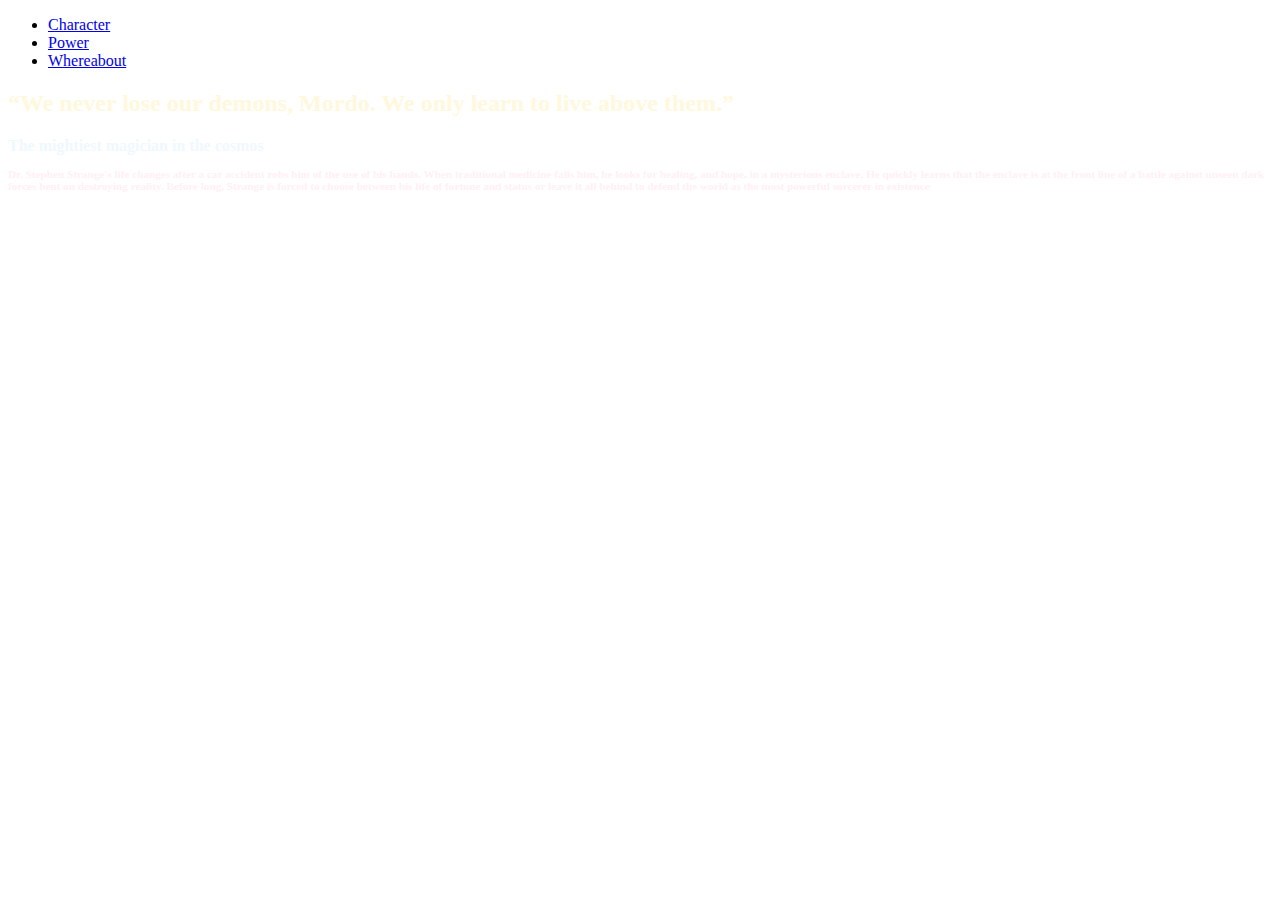
<file: Week_1/Day_2/DailyChallenge/Avengers/index.html>
<!DOCTYPE html>

<html> 

    <head>  
        <title>Doctor Strange</title>
        <link rel="stylesheet" type="text/css" href="style.css">
    </head>

<body>

        <header>
            <nav>
                <ul>
                    <li><a href="character.html">Character</a></li>
                    <li><a href="power.html">Power</a></li>
                    <li><a href="whereabout.html">Whereabout</a></li>
                </ul>
            </nav>
        </header>
    <h1><q>We never lose our demons, Mordo. We only learn to live above them.</q></h1>

    
    <h2>The mightiest magician in the cosmos</h2>
    
        <p>Dr. Stephen Strange's life changes after a car accident robs him of the use of his hands. When traditional medicine fails him, he looks for healing, and hope, in a mysterious enclave. He quickly learns that the enclave is at the front line of a battle against unseen dark forces bent on destroying reality. Before long, Strange is forced to choose between his life of fortune and status or leave it all behind to defend the world as the most powerful sorcerer in existence</p>
   
    
</body>


</html>
</file>
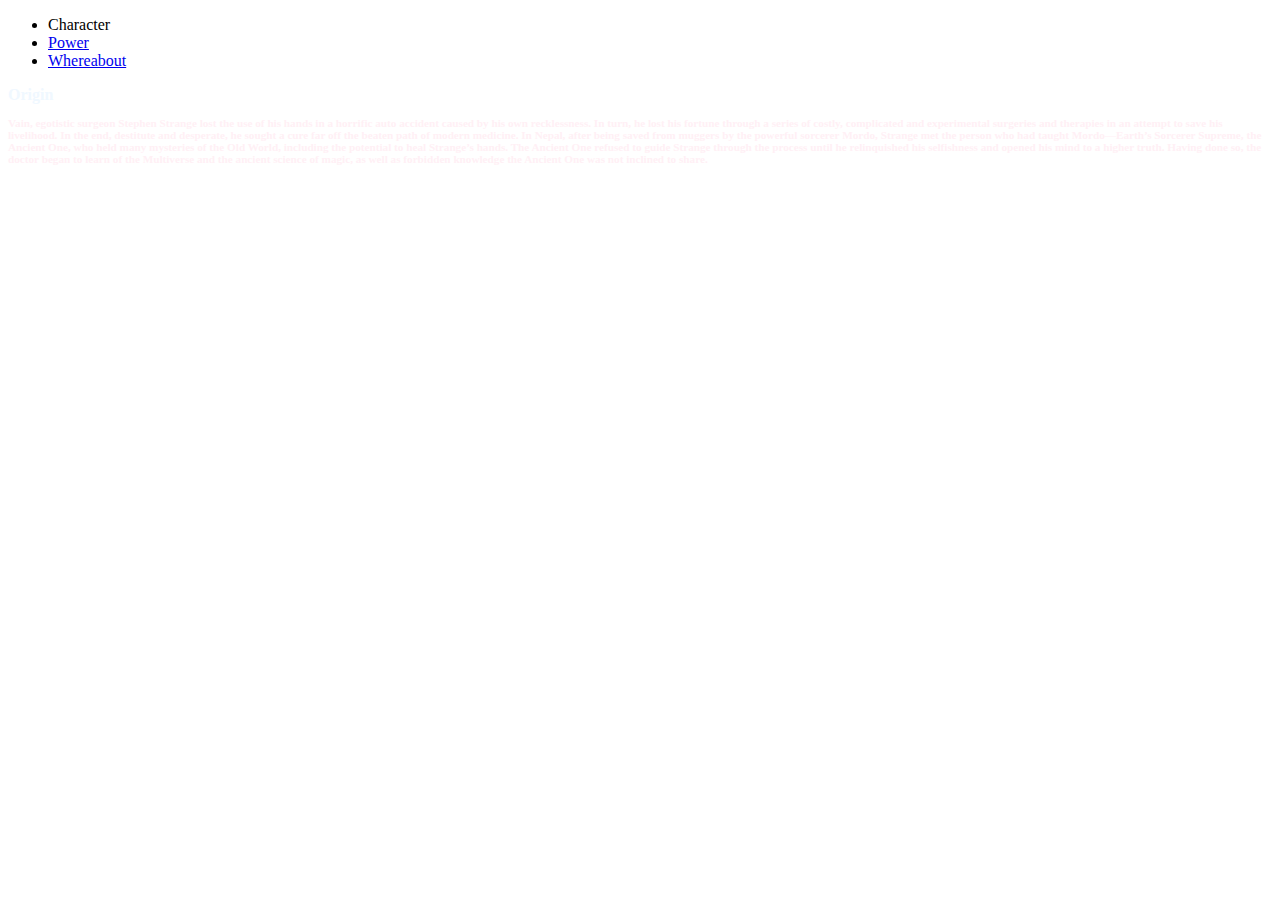
<file: Week_1/Day_2/DailyChallenge/Avengers/character.html>
<!DOCTYPE html>

<html> 

    <head>  
        <title>Character</title>
        <link rel="stylesheet" type="text/css" href="style.css">
    </head>

<body>

        <header>
            <nav>
                <ul>
                    <li>Character</li>
                    <li><a href="power.html">Power</a></li>
                    <li><a href="whereabout.html">Whereabout</a></li>
                </ul>
            </nav>
        </header>
    <h2>Origin</h2>

        <p>Vain, egotistic surgeon Stephen Strange lost the use of his hands in a horrific auto accident caused by his own recklessness. In turn, he lost his fortune through a series of costly, complicated and experimental surgeries and therapies in an attempt to save his livelihood. In the end, destitute and desperate, he sought a cure far off the beaten path of modern medicine.
            In Nepal, after being saved from muggers by the powerful sorcerer Mordo, Strange met the person who had taught Mordo—Earth’s Sorcerer Supreme, the Ancient One, who held many mysteries of the Old World, including the potential to heal Strange’s hands. The Ancient One refused to guide Strange through the process until he relinquished his selfishness and opened his mind to a higher truth. Having done so, the doctor began to learn of the Multiverse and the ancient science of magic, as well as forbidden knowledge the Ancient One was not inclined to share.</p>
   
    
</body>


</html>
</file>
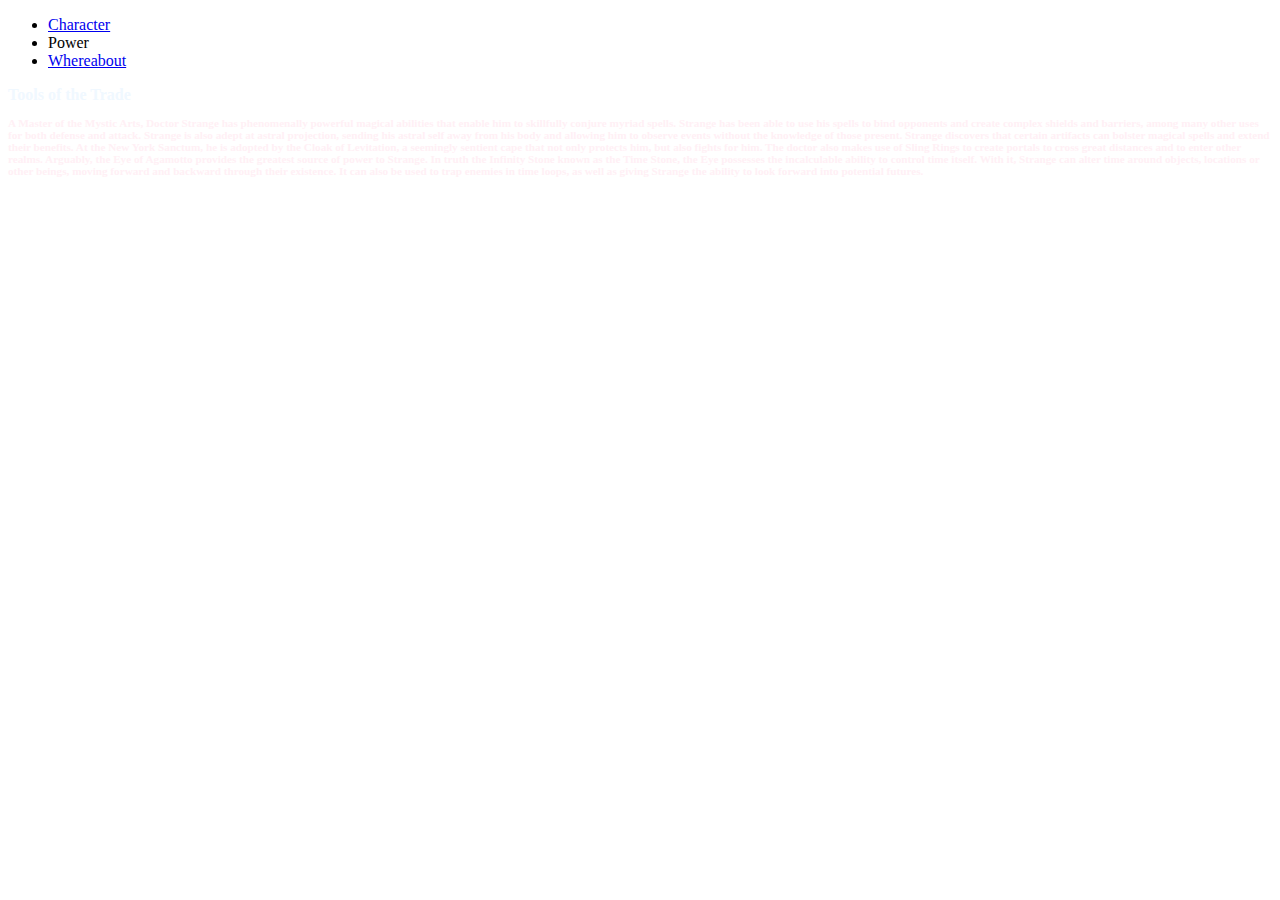
<file: Week_1/Day_2/DailyChallenge/Avengers/power.html>
<!DOCTYPE html>

<html> 

    <head>  
        <title>Power</title>
        <link rel="stylesheet" type="text/css" href="style.css">
    </head>

<body>

        <header>
            <nav>
                <ul>
                    <li><a href="character.html">Character</a></li>
                    <li>Power</li>
                    <li><a href="whereabout.html">Whereabout</a></li>
                </ul>
            </nav>
        </header>
    <h2>Tools of the Trade</h2>

        <p>A Master of the Mystic Arts, Doctor Strange has phenomenally powerful magical abilities that enable him to skillfully conjure myriad spells. Strange has been able to use his spells to bind opponents and create complex shields and barriers, among many other uses for both defense and attack. Strange is also adept at astral projection, sending his astral self away from his body and allowing him to observe events without the knowledge of those present. Strange discovers that certain artifacts can bolster magical spells and extend their benefits. At the New York Sanctum, he is adopted by the Cloak of Levitation, a seemingly sentient cape that not only protects him, but also fights for him. The doctor also makes use of Sling Rings to create portals to cross great distances and to enter other realms.
             Arguably, the Eye of Agamotto provides the greatest source of power to Strange. In truth the Infinity Stone known as the Time Stone, the Eye possesses the incalculable ability to control time itself. With it, Strange can alter time around objects, locations or other beings, moving forward and backward through their existence. It can also be used to trap enemies in time loops, as well as giving Strange the ability to look forward into potential futures.</p>
   
    
</body>


</html>
</file>
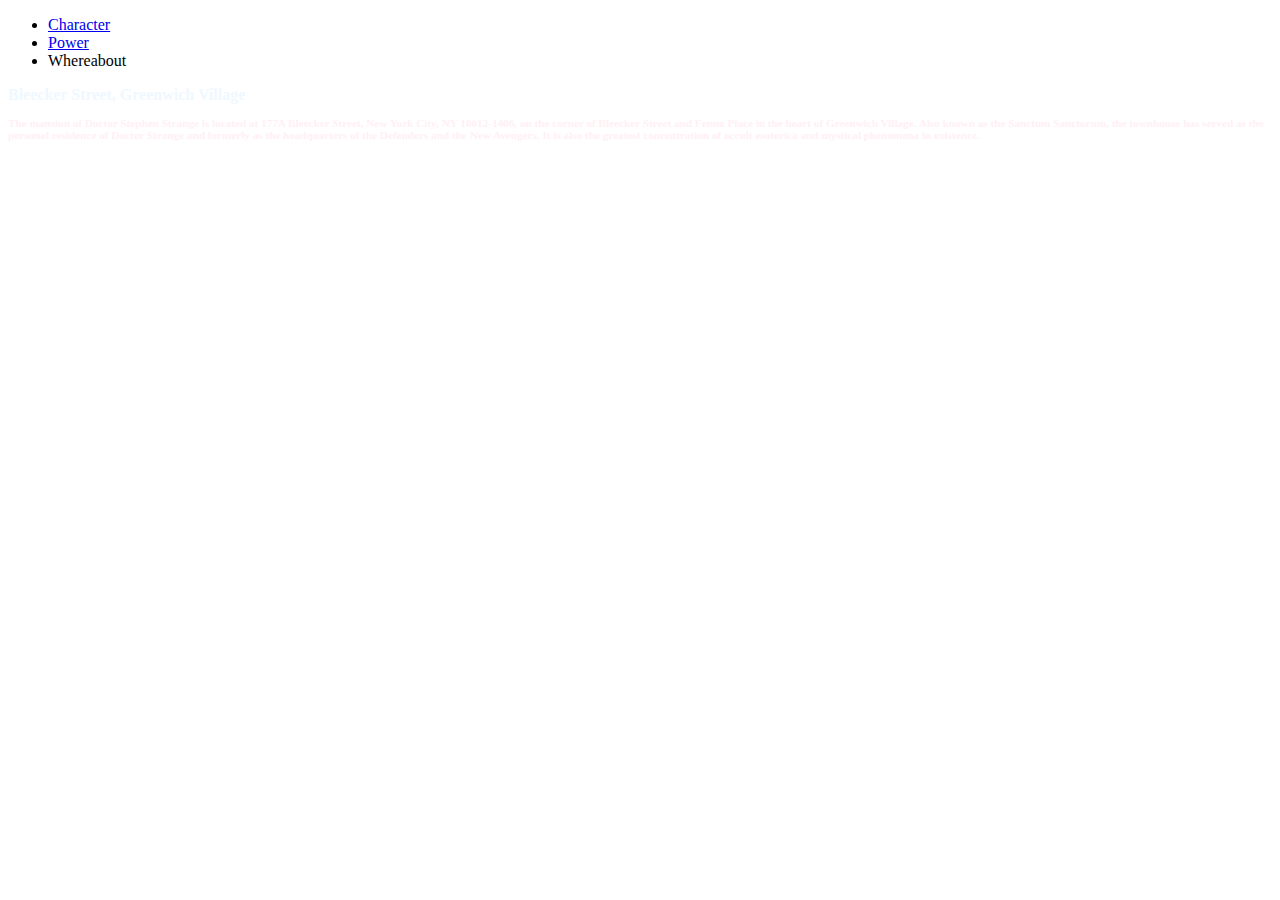
<file: Week_1/Day_2/DailyChallenge/Avengers/whereabout.html>
<!DOCTYPE html>

<html> 

    <head>  
        <title>Whereabout</title>
        <link rel="stylesheet" type="text/css" href="style.css">
    </head>

<body>

        <header>
            <nav>
                <ul>
                    <li><a href="character.html">Character</a></li>
                    <li><a href="power.html">Power</a></li>
                    <li>Whereabout</li>
                </ul>
            </nav>
        </header>
  
    <h2>Bleecker Street, Greenwich Village</h2>
    
        <p>The mansion of Doctor Stephen Strange is located at 177A Bleecker Street, New York City, NY 10012-1406, on the corner of Bleecker Street and Fenno Place in the heart of Greenwich Village. Also known as the Sanctum Sanctorum, the townhouse has served as the personal residence of Doctor Strange and formerly as the headquarters of the Defenders and the New Avengers. It is also the greatest concentration of occult esoterica and mystical phenomena in existence.
        </p>
   
    
</body>


</html>
</file>
<file: Week_1/Day_2/DailyChallenge/Avengers/style.css>
body{
    background-image: url(https://cdn-cf-east.streamable.com/image/khq11.jpg?Expires=1649211660&Signature=OAAMPLI~9atRrwZ-33QSotDhyN6aXZn6r27uoQMbg0aK2HD9R7ZsmouJSltNmUdFmdxiINnzsyErp3s3Uhem6E5Ah2xc1m8FONuo-DQWSUpJQjtqxwWbyK1nFMKkxkQBLVjp~XPJ6rj4inwioptzFrsrz9hljWMq~kRf9cuOrAU3NfsDknWnENZvngZegn0eh3i8FkGhtlos9uT~1AqKO5qbV3lF4~oX9EwOxuaGT06fTAiflii9kPgLBDzFRiRr04VrjAICzPZMfr9mCMXltv6TMDLkEBkoYSeDmzBK5xlev~IBElkOlGc-MeKFqx015LuIUSqYlpj6ajEjXlw~bQ__&Key-Pair-Id=APKAIEYUVEN4EVB2OKEQ);
    background-size: cover;
}

a href {
    list-style: none;
    display: inline-block;
	text-align: right ;
	color: aliceblue;
}

h1 {
    color: cornsilk;
	display: block;
    font-size: 1.5em;
    margin-block-start: 0.83em;
    margin-block-end: 0.83em;
    margin-inline-start: 0px;
    margin-inline-end: 0px;
    font-weight: bold;
}
h2 {
    color: aliceblue;
	display: block;
    font-size: 1.0em;
    margin-block-start: 0.83em;
    margin-block-end: 0.83em;
    margin-inline-start: 0px;
    margin-inline-end: 0px;
    font-weight: bold;
}
p {
    color:lavenderblush;
	display: block;
    font-size: 0.7em;
    margin-block-start: 0.83em;
    margin-block-end: 0.83em;
    margin-inline-start: 0px;
    margin-inline-end: 0px;
    font-weight: bold;
}
</file>
